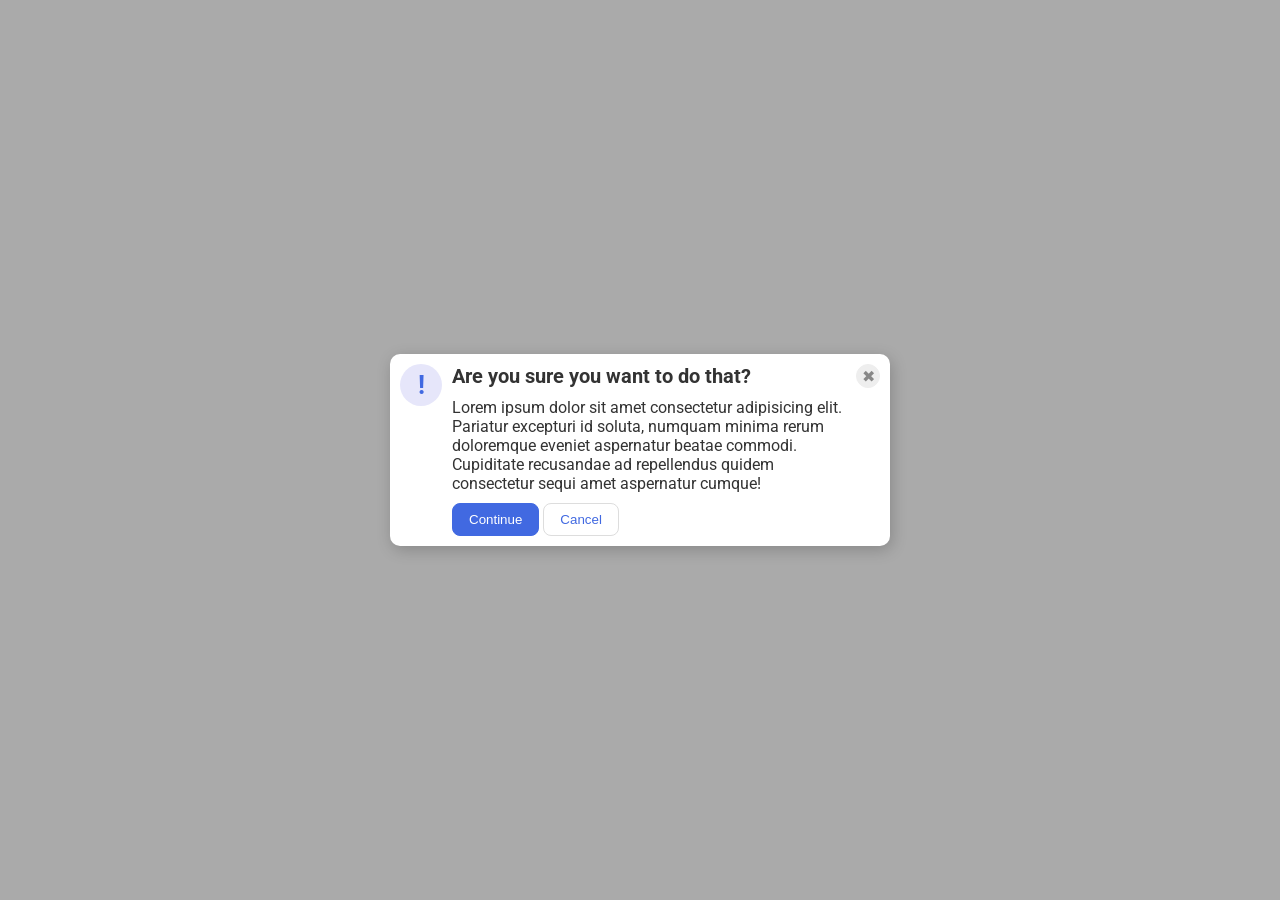
<file: foundations/flex/05-flex-modal/index.html>
<!DOCTYPE html>
<html lang="en">
  <head>
    <meta charset="UTF-8">
    <meta http-equiv="X-UA-Compatible" content="IE=edge">
    <meta name="viewport" content="width=device-width, initial-scale=1.0">
    <link rel="stylesheet" href="style.css">
    <title>Modal</title>
  </head>
  <body>
    <div class="modal">
      <div class="icon">!</div>
      <div class="warning">
        <div class="header">Are you sure you want to do that?</div>
        <div class="text">Lorem ipsum dolor sit amet consectetur adipisicing elit. Pariatur excepturi id soluta, numquam minima rerum doloremque eveniet aspernatur beatae commodi. Cupiditate recusandae ad repellendus quidem consectetur sequi amet aspernatur cumque!</div>
        <div class="cta">
          <button class="continue">Continue</button>
          <button class="cancel">Cancel</button>
        </div>
      </div>
      <button class="close-button">✖</button>
    </div>
  </body>
</html>
</file>
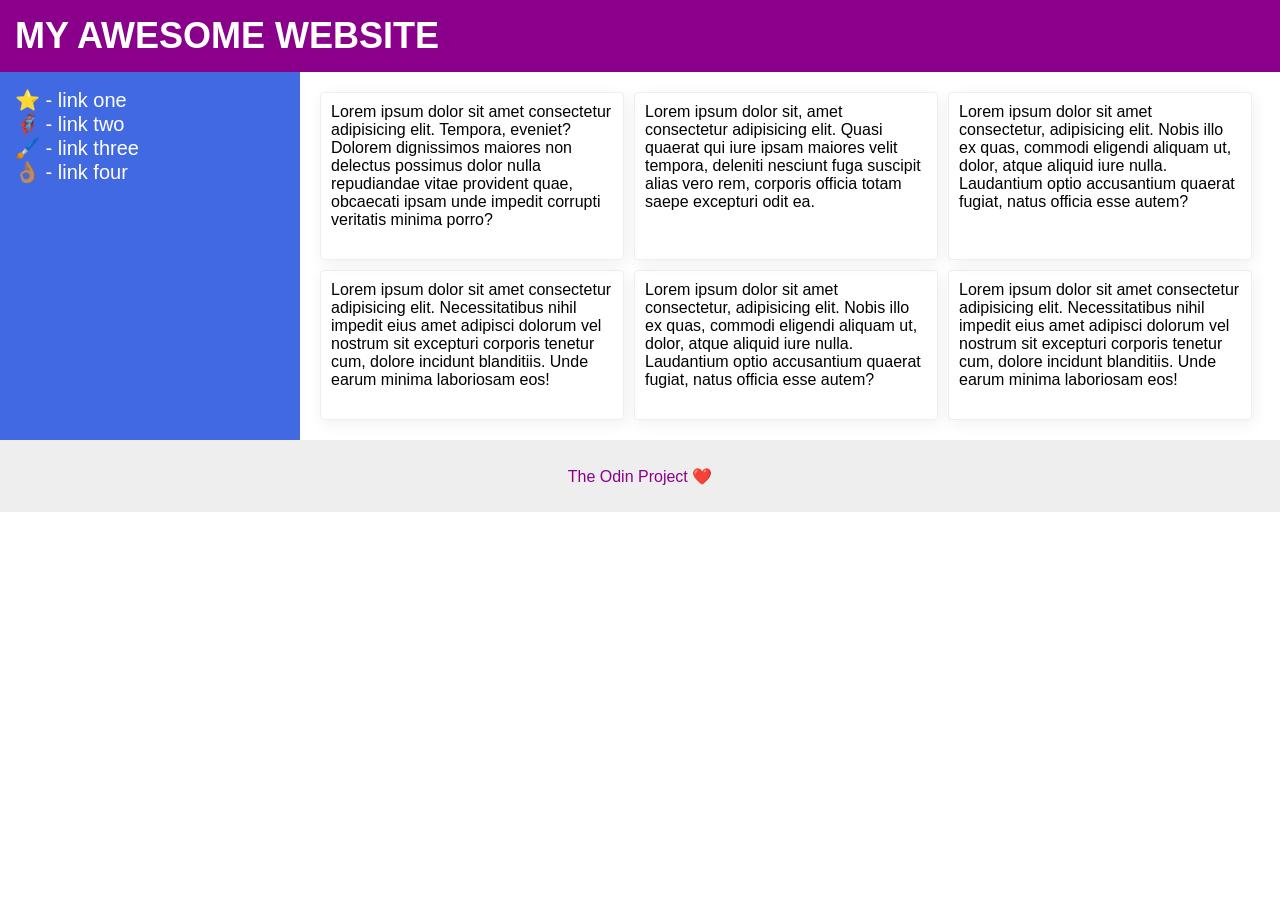
<file: foundations/flex/07-flex-layout-2/index.html>
<!DOCTYPE html>
<html lang="en">
  <head>
    <meta charset="UTF-8">
    <meta http-equiv="X-UA-Compatible" content="IE=edge">
    <meta name="viewport" content="width=device-width, initial-scale=1.0">
    <title>The Holy Grail</title>
    <link rel="stylesheet" href="style.css">
  </head>
  <body>
    <div class="header">
      MY AWESOME WEBSITE
    </div>
    
    <div class="content">
      <div class="sidebar">
        <ul>
          <li><a href="#">⭐ - link one</a></li>
          <li><a href="#">🦸🏽‍♂️ - link two</a></li>
          <li><a href="#">🖌️ - link three</a></li>
          <li><a href="#">👌🏽 - link four</a></li>
        </ul>
      </div>

      <div class="details">
        <div class="card">Lorem ipsum dolor sit amet consectetur adipisicing elit. Tempora, eveniet? Dolorem dignissimos maiores non delectus possimus dolor nulla repudiandae vitae provident quae, obcaecati ipsam unde impedit corrupti veritatis minima porro?</div>
        <div class="card">Lorem ipsum dolor sit, amet consectetur adipisicing elit. Quasi quaerat qui iure ipsam maiores velit tempora, deleniti nesciunt fuga suscipit alias vero rem, corporis officia totam saepe excepturi odit ea.</div>
        <div class="card">Lorem ipsum dolor sit amet consectetur, adipisicing elit. Nobis illo ex quas, commodi eligendi aliquam ut, dolor, atque aliquid iure nulla. Laudantium optio accusantium quaerat fugiat, natus officia esse autem?</div>
        <div class="card">Lorem ipsum dolor sit amet consectetur adipisicing elit. Necessitatibus nihil impedit eius amet adipisci dolorum vel nostrum sit excepturi corporis tenetur cum, dolore incidunt blanditiis. Unde earum minima laboriosam eos!</div>
        <div class="card">Lorem ipsum dolor sit amet consectetur, adipisicing elit. Nobis illo ex quas, commodi eligendi aliquam ut, dolor, atque aliquid iure nulla. Laudantium optio accusantium quaerat fugiat, natus officia esse autem?</div>
        <div class="card">Lorem ipsum dolor sit amet consectetur adipisicing elit. Necessitatibus nihil impedit eius amet adipisci dolorum vel nostrum sit excepturi corporis tenetur cum, dolore incidunt blanditiis. Unde earum minima laboriosam eos!</div>
      </div>
    </div>

    <div class="footer">
      <div class="footer-content">
      The Odin Project ❤️
      </div>
    </div>
  </body>
</html>
</file>
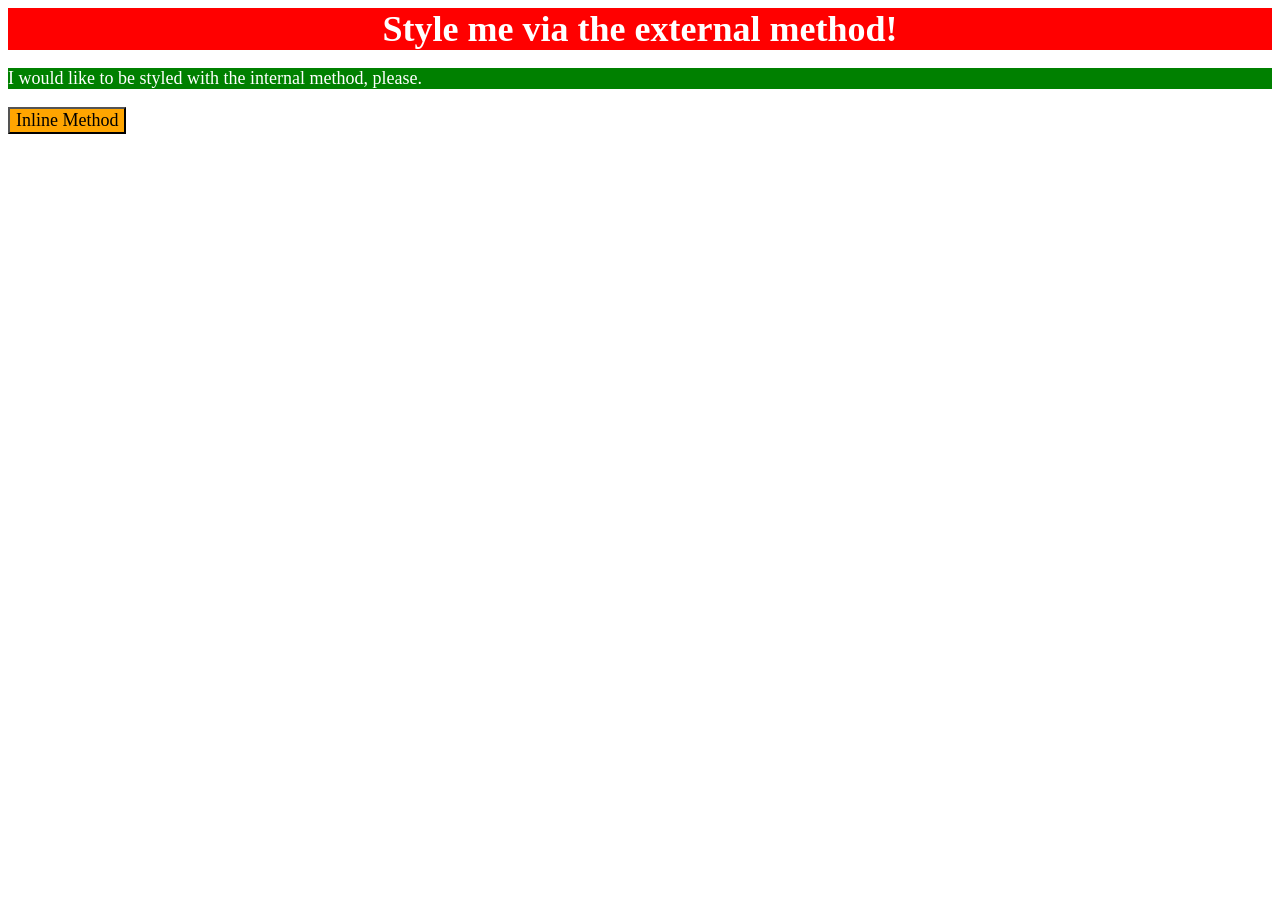
<file: foundations/intro-to-css/01-css-methods/index.html>
<!DOCTYPE html>
<html lang="en">
  <head>
    <meta charset="UTF-8">
    <meta http-equiv="X-UA-Compatible" content="IE=edge">
    <meta name="viewport" content="width=device-width, initial-scale=1.0">
    <title>Methods for Adding CSS</title>
    <link rel="stylesheet" href="styles.css">
    <style>
      p {
        color: white;
        background-color: green;
        font-family: serif;
        font-size: 18px;
      }
    </style>
  </head>
  <body>
    <div>Style me via the external method!</div>
    <p>I would like to be styled with the internal method, please.</p>
    <button style="color: black; background-color: orange; font-family: serif; font-size: 18px;">Inline Method</button>
  </body>
</html>
</file>
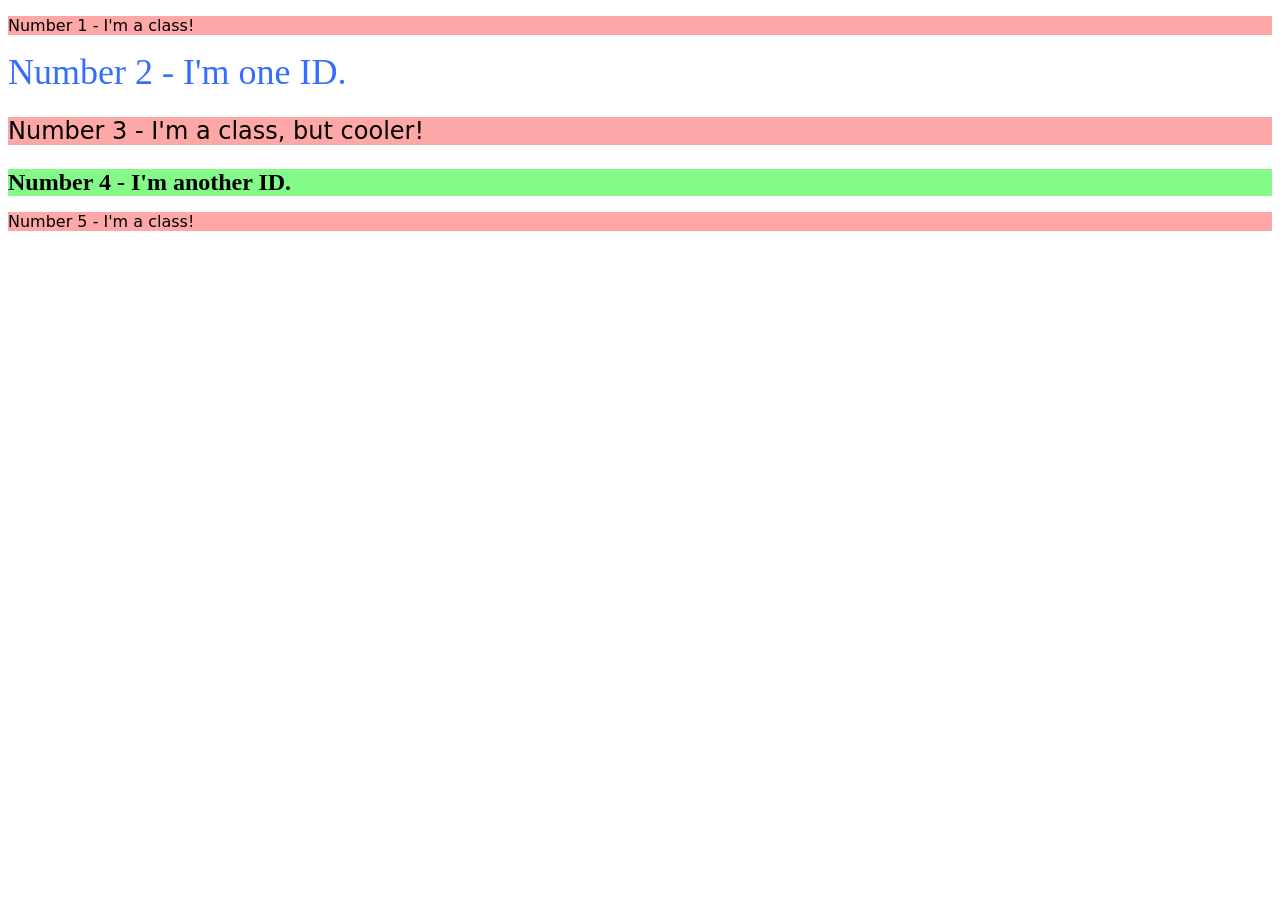
<file: foundations/intro-to-css/02-class-id-selectors/index.html>
<!DOCTYPE html>
<html lang="en">
  <head>
    <meta charset="UTF-8">
    <meta http-equiv="X-UA-Compatible" content="IE=edge">
    <meta name="viewport" content="width=device-width, initial-scale=1.0">
    <title>Class and ID Selectors</title>
    <link rel="stylesheet" href="style.css">
  </head>
  <body>
    <p class="class">Number 1 - I'm a class!</p>
    <div id="blue-txt">Number 2 - I'm one ID.</div>
    <p class="class big">Number 3 - I'm a class, but cooler!</p>
    <div id="green-bg">Number 4 - I'm another ID.</div>
    <p class="class">Number 5 - I'm a class!</p>
  </body>
</html>
</file>
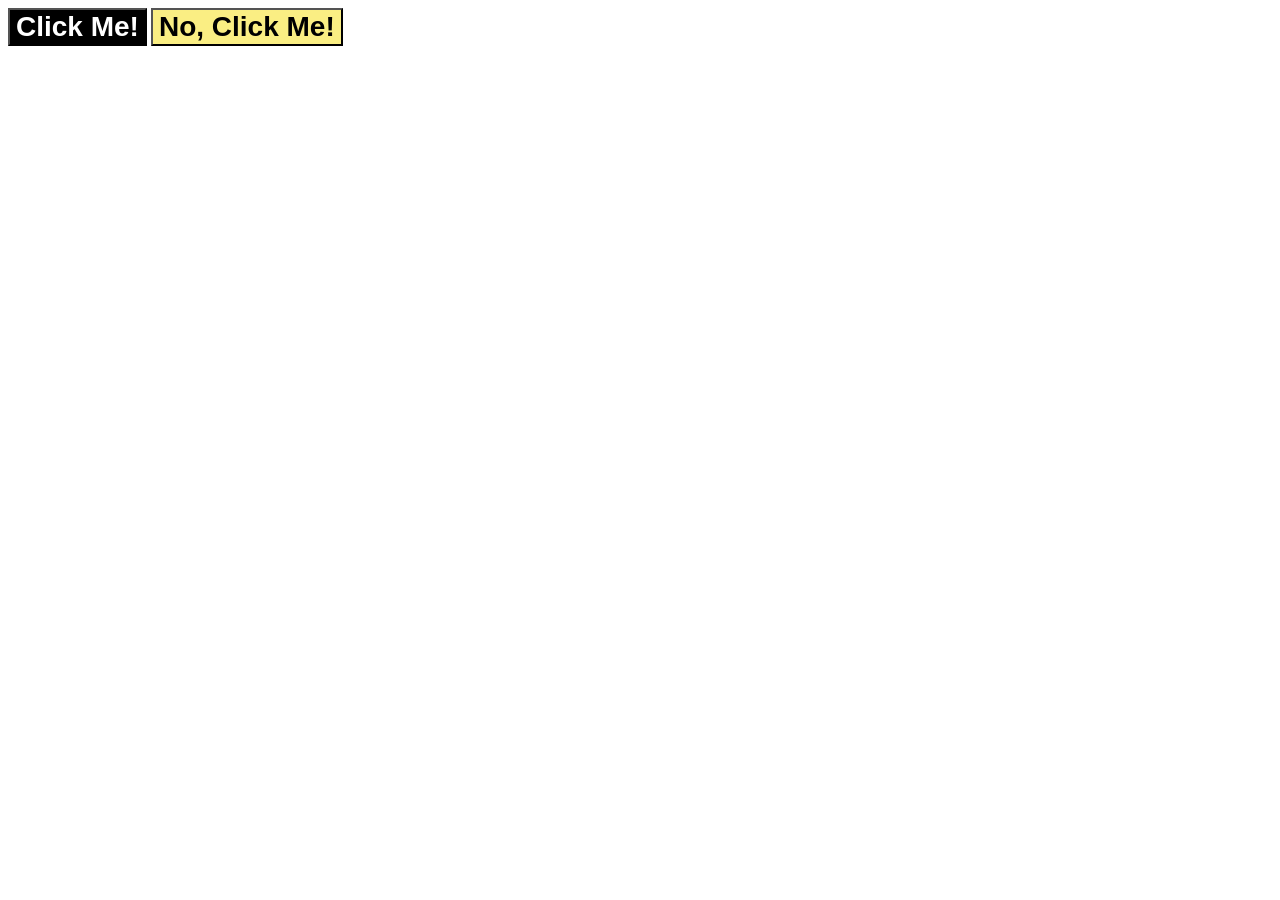
<file: foundations/intro-to-css/03-grouping-selectors/index.html>
<!DOCTYPE html>
<html lang="en">
  <head>
    <meta charset="UTF-8">
    <meta http-equiv="X-UA-Compatible" content="IE=edge">
    <meta name="viewport" content="width=device-width, initial-scale=1.0">
    <title>Grouping Selectors</title>
    <link rel="stylesheet" href="style.css">
  </head>
  <body>
    <button class="black">Click Me!</button>
    <button class="yellow">No, Click Me!</button>
  </body>
</html>
</file>
<file: foundations/flex/05-flex-modal/style.css>
@import url('https://fonts.googleapis.com/css2?family=Roboto:wght@400;700&display=swap');

html, body {
  height: 100%;
}

body {
  font-family: Roboto, sans-serif;
  margin: 0;
  background: #aaa;
  color: #333;
  /* I'll give you this one for free lol */
  display: flex;
  align-items: center;
  justify-content: center;
}

.modal {
  background: white;
  width: 480px;
  border-radius: 10px;
  box-shadow: 2px 4px 16px rgba(0,0,0,.2);
  padding: 10px;
  display: flex;
  justify-content: space-evenly;
  gap: 10px;
}

.header {
  font-weight: 700;
  font-size: 20px;
}

.warning {
  display: flex;
  flex-flow: column wrap;
  justify-content: space-between;
  gap: 10px;
}

.icon {
  color: royalblue;
  font-size: 26px;
  font-weight: 700;
  background: lavender;
  width: 42px;
  height: 42px;
  border-radius: 50%;
  display: flex;
  flex-shrink: 0;
  align-items: center;
  justify-content: center;
}

.close-button {
  background: #eee;
  border-radius: 50%;
  color: #888;
  font-weight: 400;
  font-size: 16px;
  height: 24px;
  width: 24px;
  display: flex;
  flex-shrink: 0;
  align-items: center;
  justify-content: center;
  border: 1px solid #eee;
  padding: 0;
}

button {
  cursor: pointer;
  padding: 8px 16px;
  border-radius: 8px;
}

button.continue {
  background: royalblue;
  border: 1px solid royalblue;
  color: white;
}

button.cancel {
  background: white;
  border: 1px solid #ddd;
  color: royalblue;
}
</file>
<file: foundations/flex/07-flex-layout-2/style.css>
body {
  font-family: -apple-system, BlinkMacSystemFont, 'Segoe UI', Roboto, Oxygen, Ubuntu, Cantarell, 'Open Sans', 'Helvetica Neue', sans-serif;
  margin: 0;
  min-height: 100vh;
  display: flex;
  flex-direction: column; 
  justify-content: top;
}

.header {
  box-sizing: border-box;
  height: 72px;
  background: darkmagenta;
  color: white;
  padding: 15px;
  font-size: 36px;
  font-weight: 900;
}

.footer {
  box-sizing: border-box;
  background: #eee;
  height: 72px;
  padding: 15px;
  display: flex;
  align-items: center;
  justify-content: center;
}

.footer-content {
  color: darkmagenta;
  text-align: center;
}

.sidebar {
  width: 300px;
  flex-shrink: 0;
  background: royalblue;
  box-sizing: border-box;
  padding-left: 15px;
}

.card {
  border: 1px solid #eee;
  box-shadow: 2px 4px 16px rgba(0,0,0,.06);
  border-radius: 4px;
  width: 30%;
  padding: 10px 10px 30px 10px;
}

ul {
  list-style: none;
  padding: 0;
}

a {
  text-decoration: none;
  font-size: 20px;
  color: white;
}

.content {
  display: flex;
}

.details {
  display: flex;
  flex-flow: row wrap;
  padding: 20px;
  gap: 10px;
  justify-content: left;
}
</file>
<file: foundations/intro-to-css/01-css-methods/styles.css>
/*styles.css*/

div {
    color: white;
    background-color: red;
    font-family: serif;
    font-size: 36px;
    font-weight: 900;
    text-align: center;
}
</file>
<file: foundations/intro-to-css/02-class-id-selectors/style.css>
/* Add CSS Styling */

.class {
    background-color: #FDA7A7;
    font-family: "Verdana", "DejaVu Sans", sans-serif;
    font-size: 16px;
}

.class.big {
    font-size: 24px;
}

div {
    font-family: serif;
}

#blue-txt {
    font-size: 36px;
    color: #356EFF;
    font-weight: 400;
}

#green-bg {
    background-color: #83FA87;
    color: #000000;
    font-weight: 800;
    font-size: 24px;
}
</file>
<file: foundations/intro-to-css/03-grouping-selectors/style.css>
/* Add CSS Styling */

.black,
.yellow {
    font-family: "Helvetica", "Times New Roman", sans-serif;
    font-size: 28px;
    font-weight: 600;
}

.black {
    background-color: #000000;
    color: #ffffff;
}

.yellow {
    background-color: #FAEE83;
    color: #000000;
}
</file>
